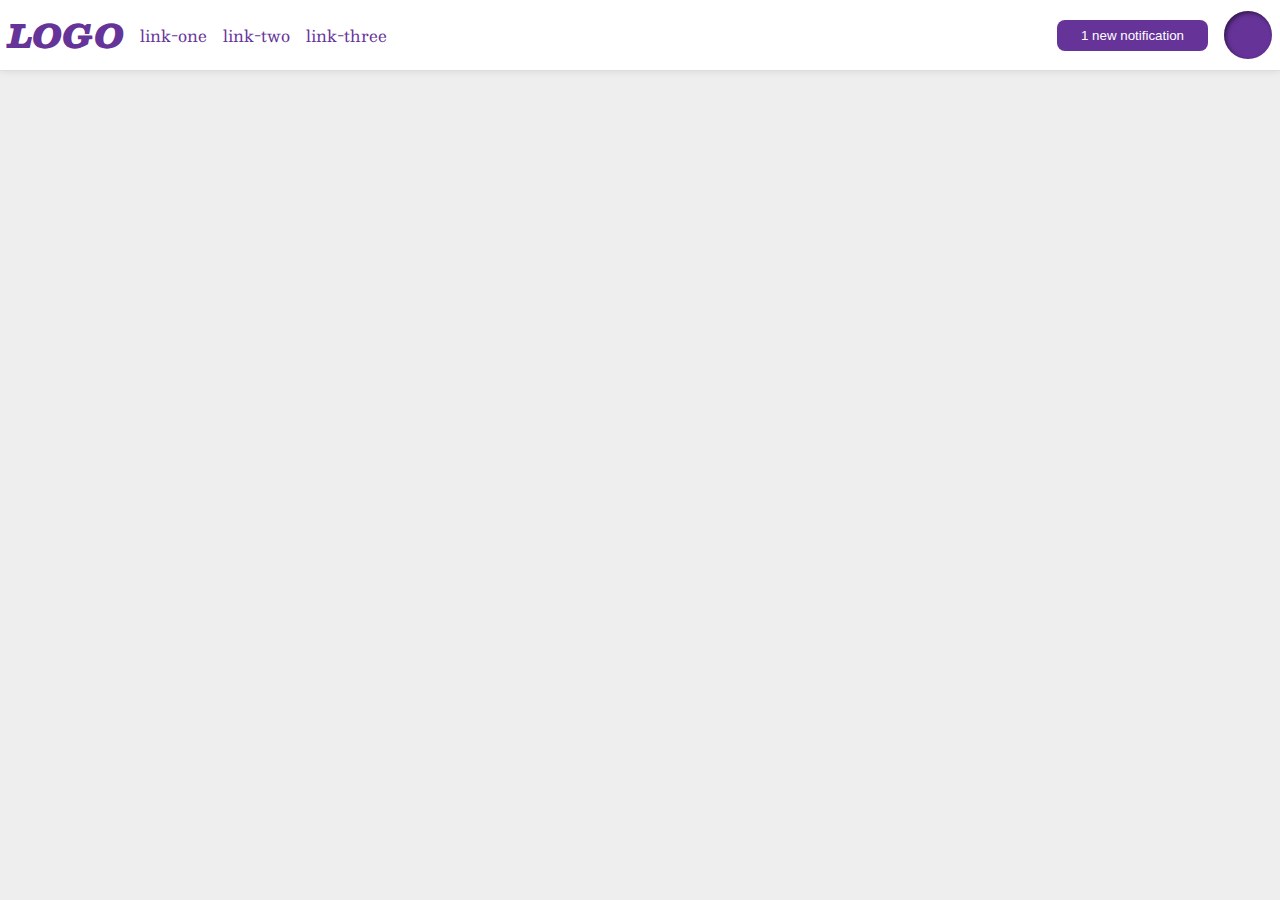
<file: flex/03-flex-header-2/index.html>
<!DOCTYPE html>
<html lang="en">
  <head>
    <meta charset="UTF-8">
    <meta http-equiv="X-UA-Compatible" content="IE=edge">
    <meta name="viewport" content="width=device-width, initial-scale=1.0">
    <title>Flex Header 2</title>
    <link rel="stylesheet" href="style.css">
  </head>
  <body>
    <div class="header">
      <div class="lefthead">
        <div class="logo">LOGO</div>
        <ul class="links">
          <li><a href="https://google.com">link-one</a></li>
          <li><a href="https://google.com">link-two</a></li>
          <li><a href="https://google.com">link-three</a></li>
        </ul>
      </div>
      <div class="righthead">
        <button class="notifications">
          1 new notification
        </button>
        <div class="profile-image"></div>
      </div>
    </div>
  </body>
</html>
</file>
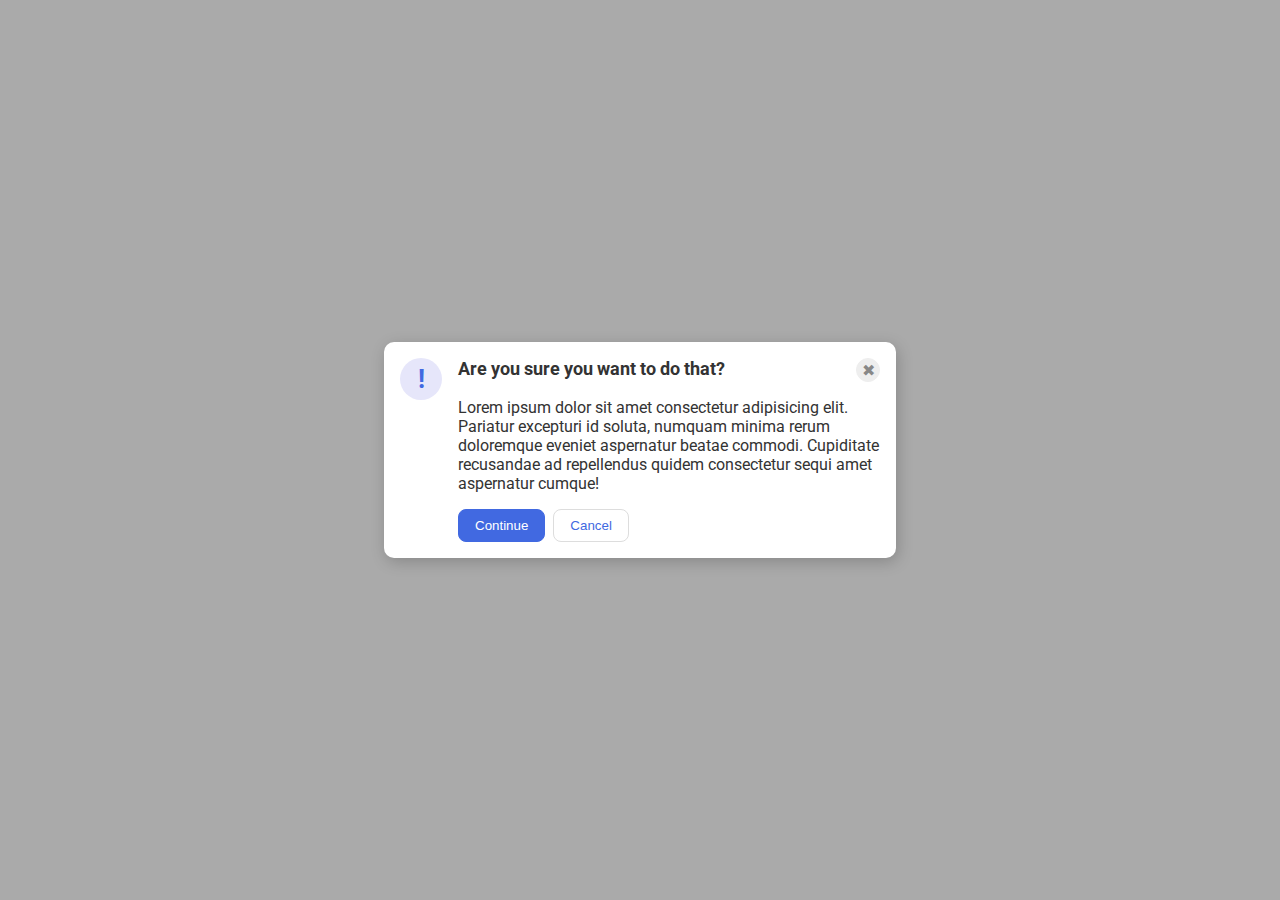
<file: flex/05-flex-modal/index.html>
<!DOCTYPE html>
<html lang="en">
  <head>
    <meta charset="UTF-8">
    <meta http-equiv="X-UA-Compatible" content="IE=edge">
    <meta name="viewport" content="width=device-width, initial-scale=1.0">
    <link rel="stylesheet" href="style.css">
    <title>Modal</title>
  </head>
  <body>
    <div class="modal">

      
      <div class="icon">!</div>

      <div class="content">
        <div class="header">Are you sure you want to do that?</div>
        <button class="close-button">✖</button>

        <div class="text">Lorem ipsum dolor sit amet consectetur adipisicing elit. Pariatur excepturi id soluta, numquam minima rerum doloremque eveniet aspernatur beatae commodi. Cupiditate recusandae ad repellendus quidem consectetur sequi amet aspernatur cumque!</div>
        <div class="selection">
          <button class="continue">Continue</button>
          <button class="cancel">Cancel</button>
        </div>
      </div>


    </div>
  </body>
</html>
</file>
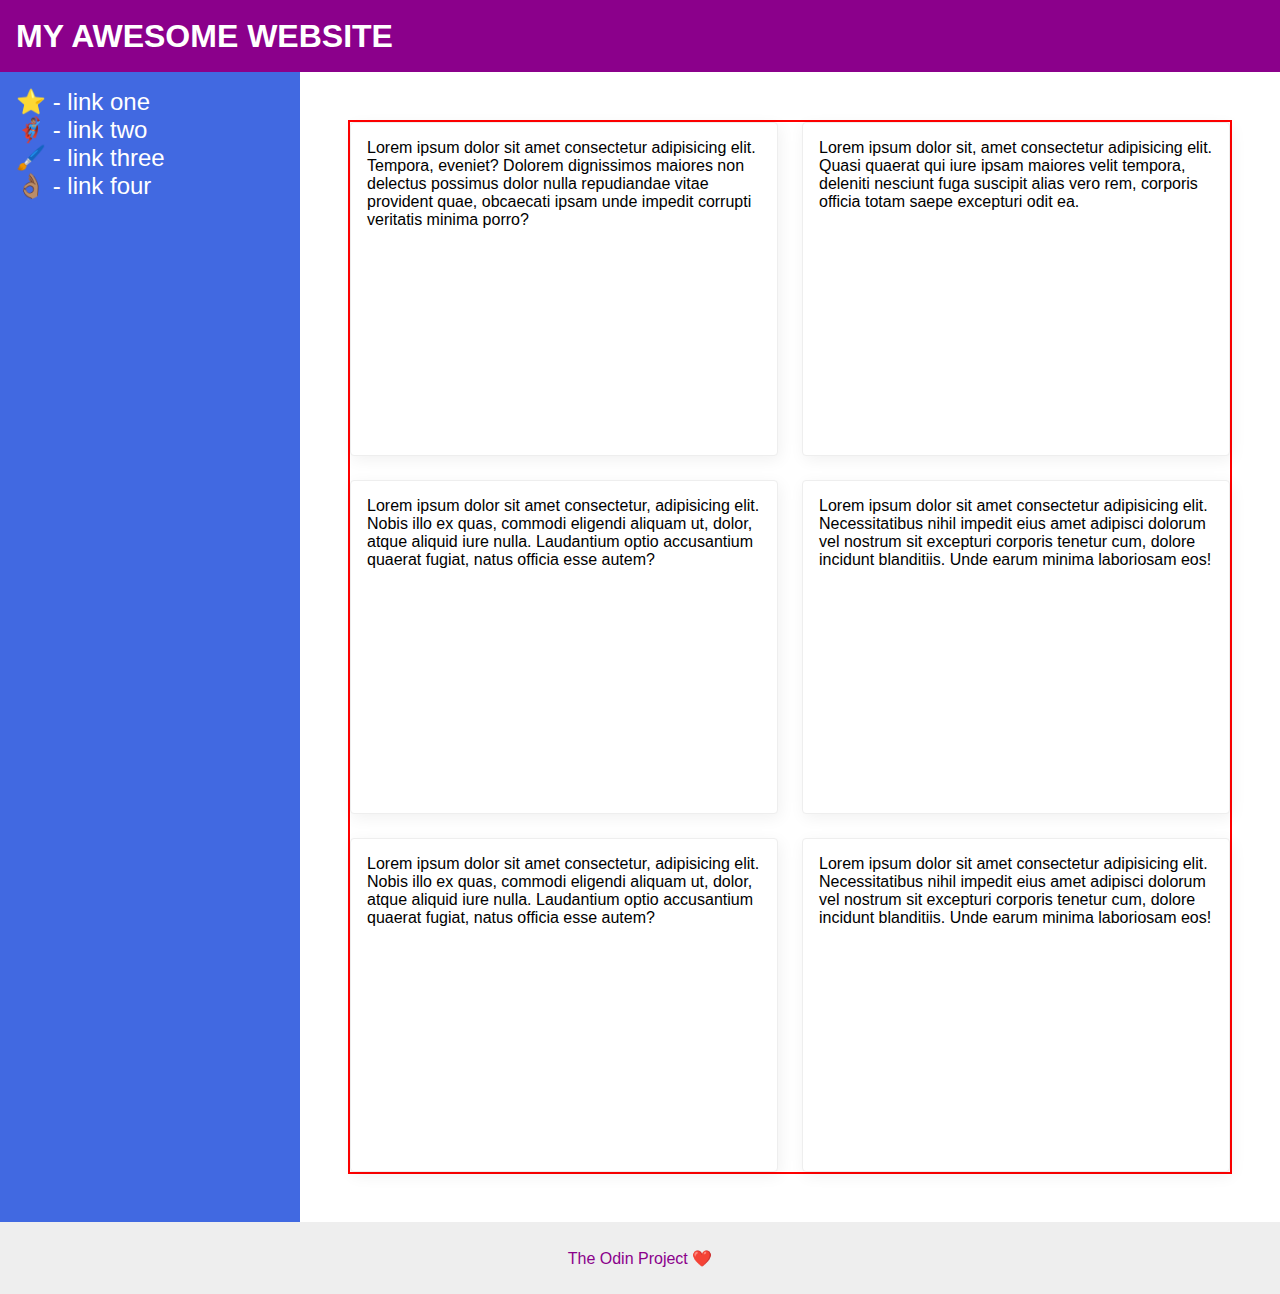
<file: flex/07-flex-layout-2/index.html>
<!DOCTYPE html>
<html lang="en">
  <head>
    <meta charset="UTF-8">
    <meta http-equiv="X-UA-Compatible" content="IE=edge">
    <meta name="viewport" content="width=device-width, initial-scale=1.0">
    <title>The Holy Grail</title>
    <link rel="stylesheet" href="style.css">
  </head>
  <body>
    <div class="header">
      MY AWESOME WEBSITE
    </div>
    <div class="main">
      <div class="sidebar">
        <ul class="list">
          <li><a href="#">⭐ - link one</a></li>
          <li><a href="#">🦸🏽‍♂️ - link two</a></li>
          <li><a href="#">🖌️ - link three</a></li>
          <li><a href="#">👌🏽 - link four</a></li>
        </ul>
      </div>

      <div class="content">
        <div class="card">Lorem ipsum dolor sit amet consectetur adipisicing elit. Tempora, eveniet? Dolorem dignissimos maiores non delectus possimus dolor nulla repudiandae vitae provident quae, obcaecati ipsam unde impedit corrupti veritatis minima porro?</div>
        <div class="card">Lorem ipsum dolor sit, amet consectetur adipisicing elit. Quasi quaerat qui iure ipsam maiores velit tempora, deleniti nesciunt fuga suscipit alias vero rem, corporis officia totam saepe excepturi odit ea.</div>
        <div class="card">Lorem ipsum dolor sit amet consectetur, adipisicing elit. Nobis illo ex quas, commodi eligendi aliquam ut, dolor, atque aliquid iure nulla. Laudantium optio accusantium quaerat fugiat, natus officia esse autem?</div>
        <div class="card">Lorem ipsum dolor sit amet consectetur adipisicing elit. Necessitatibus nihil impedit eius amet adipisci dolorum vel nostrum sit excepturi corporis tenetur cum, dolore incidunt blanditiis. Unde earum minima laboriosam eos!</div>
        <div class="card">Lorem ipsum dolor sit amet consectetur, adipisicing elit. Nobis illo ex quas, commodi eligendi aliquam ut, dolor, atque aliquid iure nulla. Laudantium optio accusantium quaerat fugiat, natus officia esse autem?</div>
        <div class="card">Lorem ipsum dolor sit amet consectetur adipisicing elit. Necessitatibus nihil impedit eius amet adipisci dolorum vel nostrum sit excepturi corporis tenetur cum, dolore incidunt blanditiis. Unde earum minima laboriosam eos!</div>
      </div>
    </div>
    <div class="footer">
      The Odin Project ❤️
    </div>
  </body>
</html>
</file>
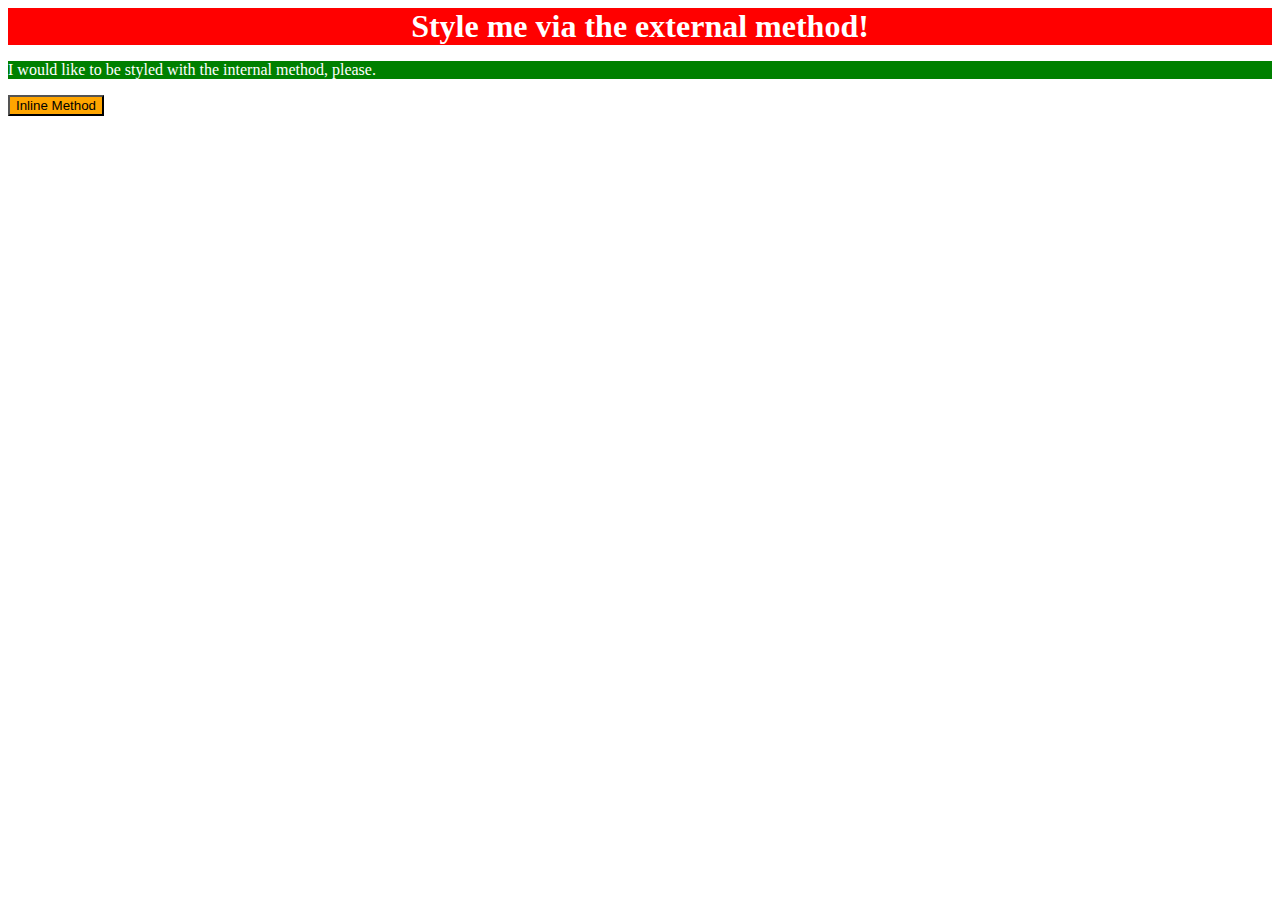
<file: foundations/01-css-methods/index.html>
<!DOCTYPE html>
<html lang="en">
  <head>
    <style>
      p {
        background-color: green;
        color: white;
        font-weight: 18px;
      }
    </style>
    <meta charset="UTF-8">
    <meta http-equiv="X-UA-Compatible" content="IE=edge">
    <meta name="viewport" content="width=device-width, initial-scale=1.0">
    <link rel="stylesheet" href="styles.css">
    <title>Methods for Adding CSS</title>
  </head>
  <body>
    <div>Style me via the external method!</div>
    <p>I would like to be styled with the internal method, please.</p>
    <button style="background-color: orange; font-weight: 18px;">Inline Method</button>
  </body>
</html>
</file>
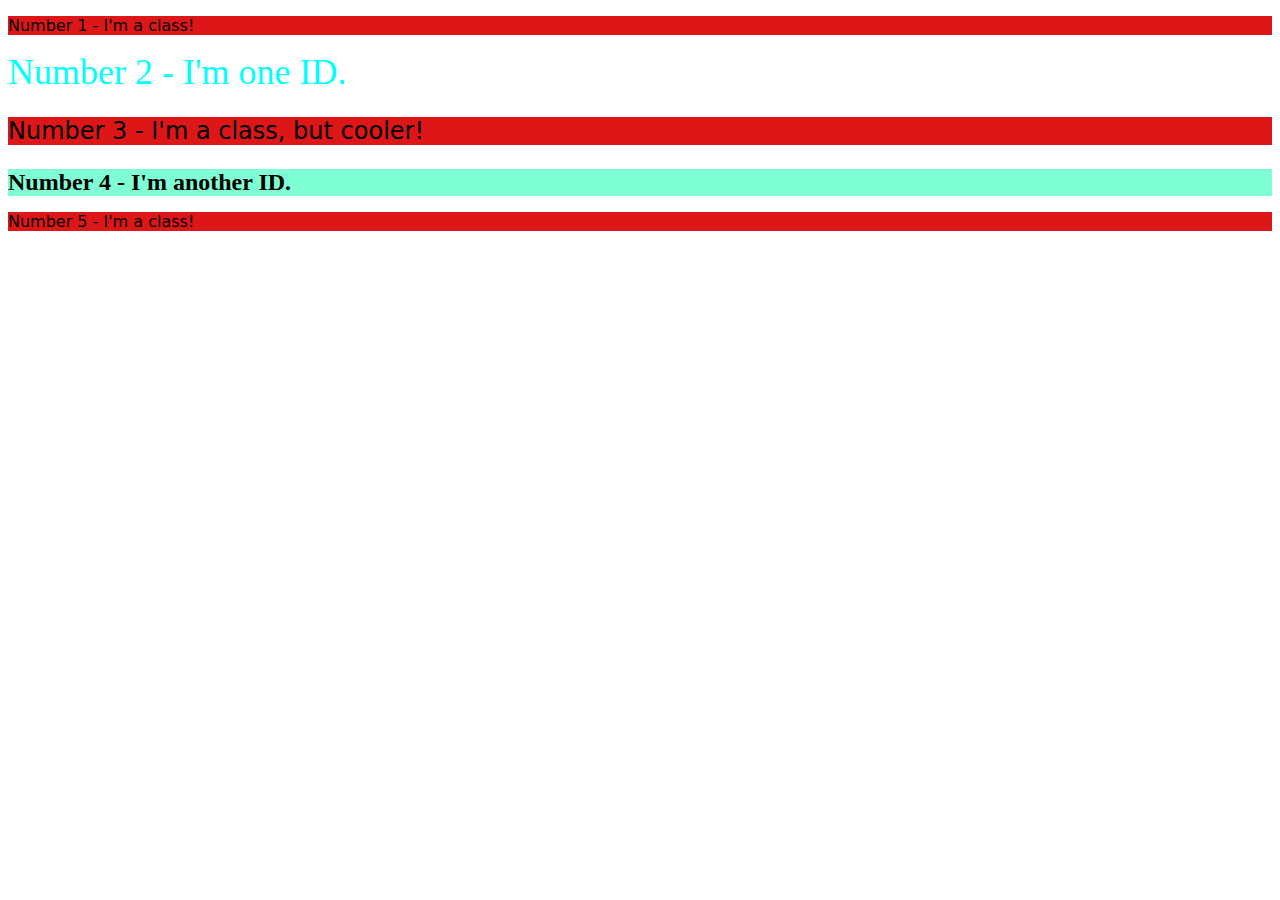
<file: foundations/02-class-id-selectors/index.html>
<!DOCTYPE html>
<html lang="en">
  <head>
    <meta charset="UTF-8">
    <meta http-equiv="X-UA-Compatible" content="IE=edge">
    <meta name="viewport" content="width=device-width, initial-scale=1.0">
    <title>Class and ID Selectors</title>
    <link rel="stylesheet" href="style.css">
  </head>
  <body>
    <p class="redback">Number 1 - I'm a class!</p>
    <div id="bluetxt">Number 2 - I'm one ID.</div>
    <p class="redback fontsize">Number 3 - I'm a class, but cooler!</p>
    <div id="greentxt">Number 4 - I'm another ID.</div>
    <p class="redback">Number 5 - I'm a class!</p>
  </body>
</html>
</file>
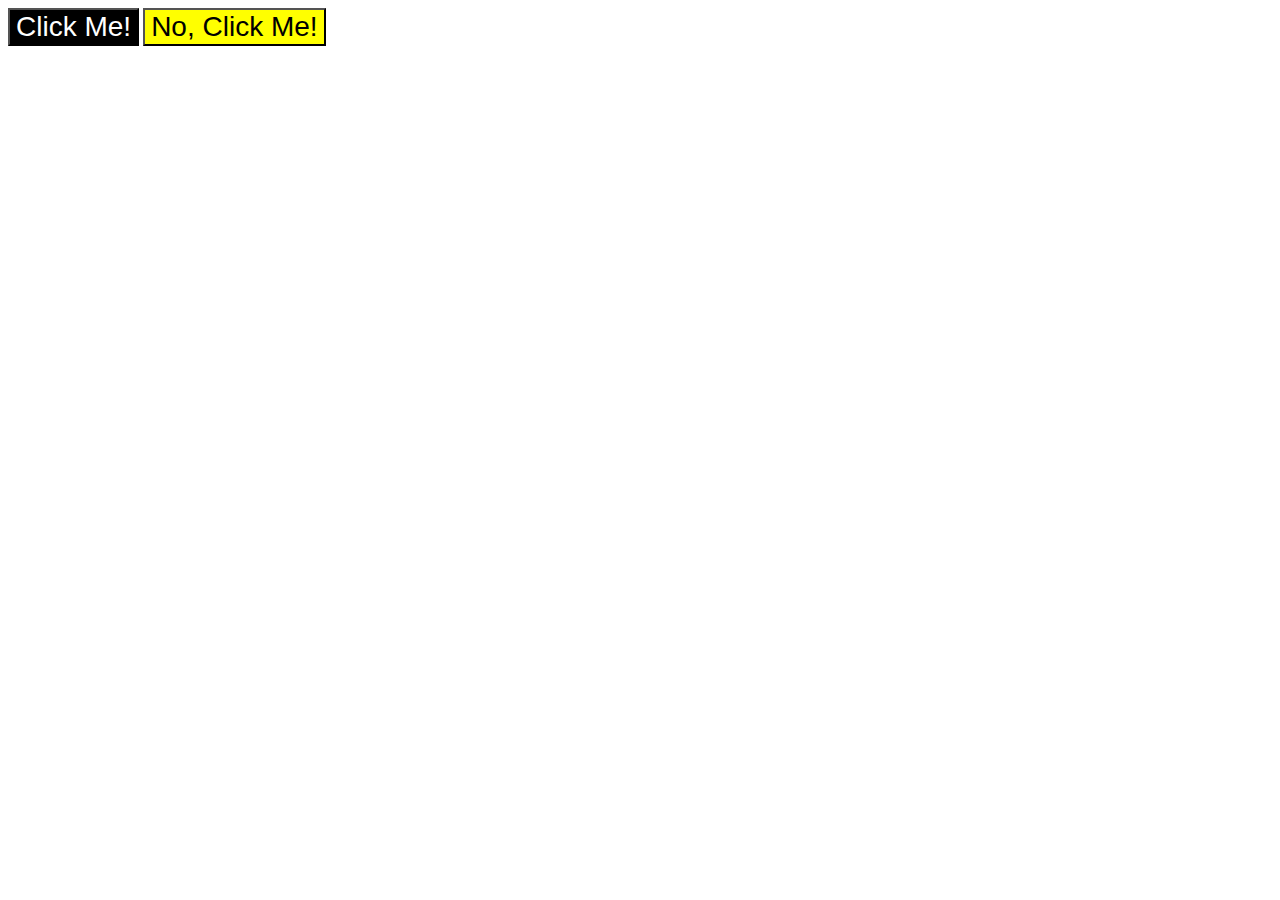
<file: foundations/03-grouping-selectors/index.html>
<!DOCTYPE html>
<html lang="en">
  <head>
    <meta charset="UTF-8">
    <meta http-equiv="X-UA-Compatible" content="IE=edge">
    <meta name="viewport" content="width=device-width, initial-scale=1.0">
    <title>Grouping Selectors</title>
    <link rel="stylesheet" href="style.css">
  </head>
  <body>
    <button class="background">Click Me!</button>
    <button class="yellowback">No, Click Me!</button>
  </body>
</html>
</file>
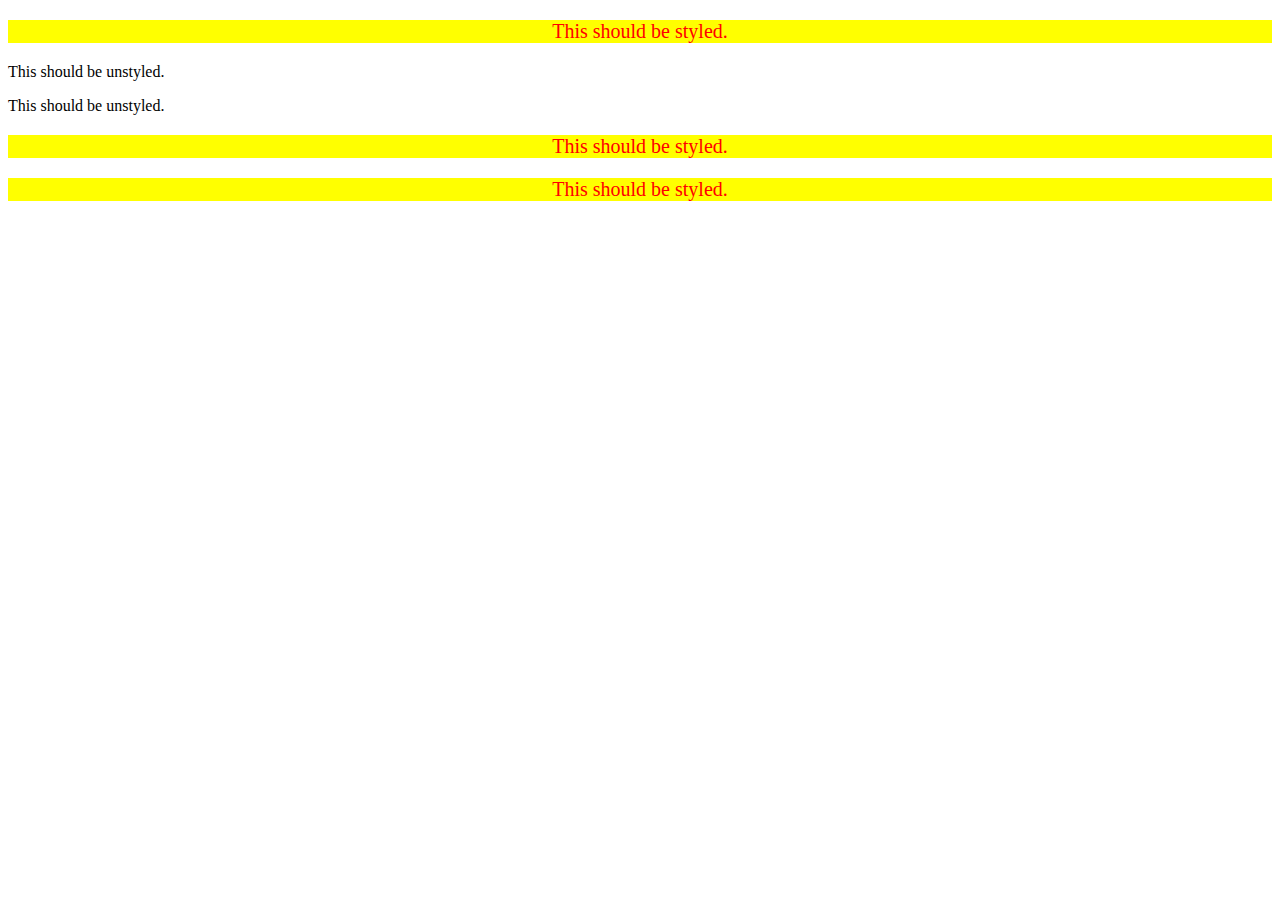
<file: foundations/05-descendant-combinator/index.html>
<!DOCTYPE html>
<html lang="en">
  <head>
    <meta charset="UTF-8">
    <meta http-equiv="X-UA-Compatible" content="IE=edge">
    <meta name="viewport" content="width=device-width, initial-scale=1.0">
    <title>Descendant Combinator</title>
    <link rel="stylesheet" href="style.css">
  </head>
  <body>

<!-- Element 1 -->
    <div class="container">
      <p class="text">This should be styled.</p>
      
    </div>

<!-- Element 2 -->
    <p class="text">This should be unstyled.</p>

<!-- Element 3 -->
    <p class="text">This should be unstyled.</p>

<!-- Element 4 -->
    <div class="container">
      <p class="text">This should be styled.</p>
      <p class="text">This should be styled.</p>
    </div>


  </body>
</html>
</file>
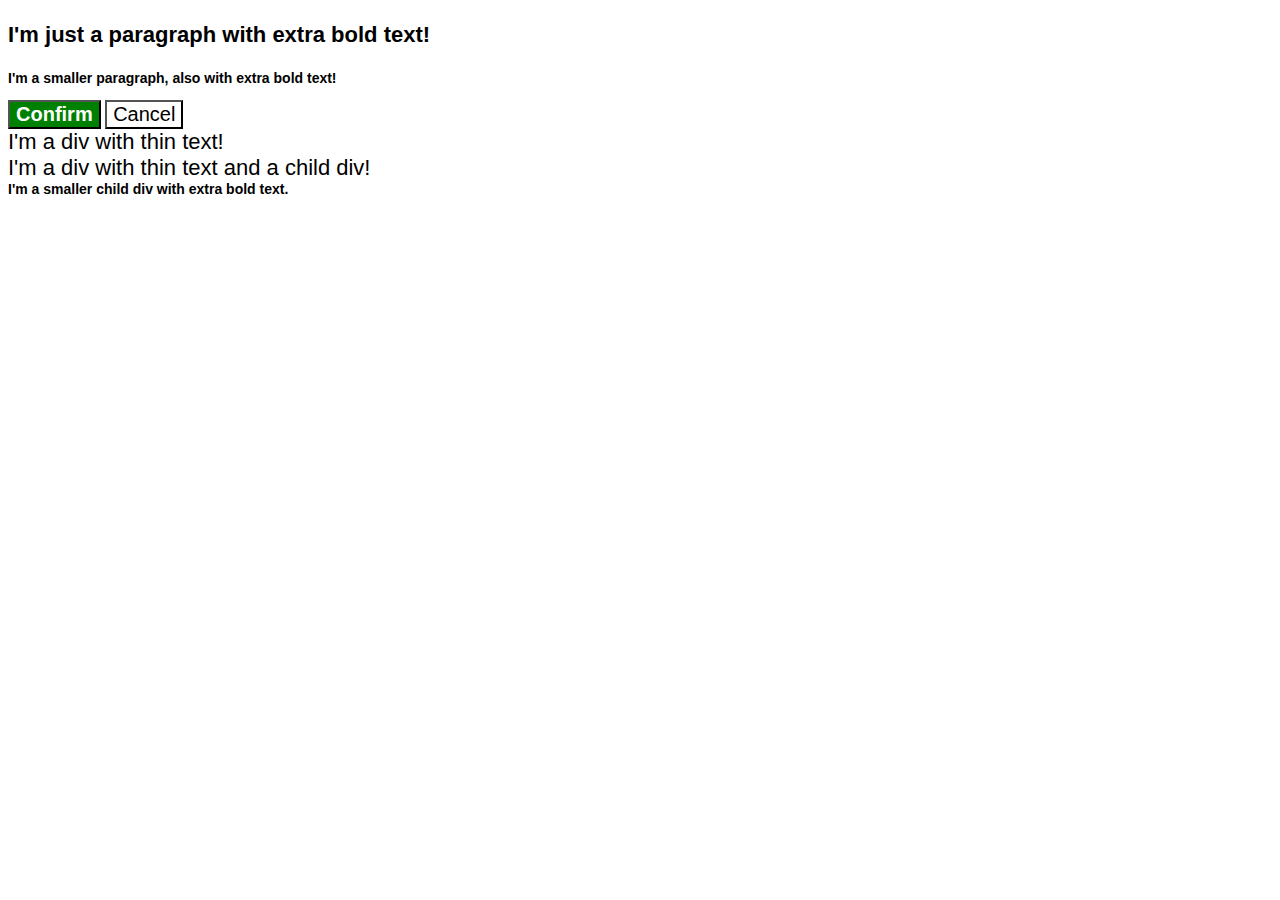
<file: foundations/06-cascade-fix/index.html>
<!DOCTYPE html>
<html lang="en">
  <head>
    <meta charset="UTF-8">
    <meta http-equiv="X-UA-Compatible" content="IE=edge">
    <meta name="viewport" content="width=device-width, initial-scale=1.0">
    <title>Fix the Cascade</title>
    <link rel="stylesheet" href="style.css">
  </head>
  <body>

    <p class="para">I'm just a paragraph with extra bold text!</p>


    <p class="para small-para">I'm a smaller paragraph, also with extra bold text!</p>

    <button id="confirm-button" class="button confirm">Confirm</button>
    
    <button id="cancel-button" class="button cancel">Cancel</button>

    <div class="text">I'm a div with thin text!</div>
    <div class="text">I'm a div with thin text and a child div!
      <div class="text child">I'm a smaller child div with extra bold text.</div>
    </div>
  </body>
</html>
</file>
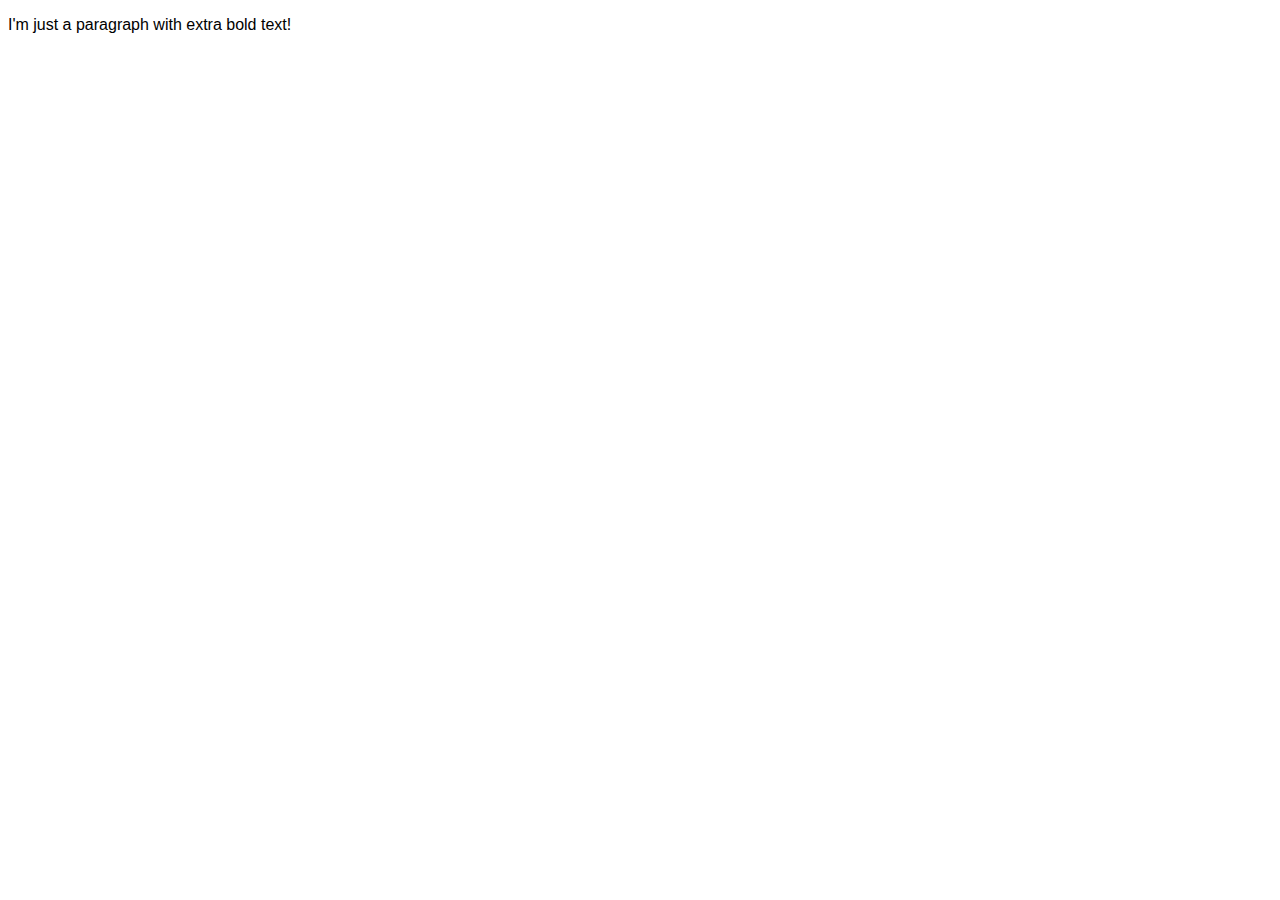
<file: foundations/06-cascade-fix/test.html>
<!DOCTYPE html>
<html lang="en">
<head>
    <meta charset="UTF-8">
    <meta name="viewport" content="width=device-width, initial-scale=1.0">
    <title>Test</title>
    <style>
        body {
  font-family: Arial, Helvetica, sans-serif;
}
    </style>


</head>
<body>
    <p class="para">I'm just a paragraph with extra bold text!</p>



</body>
</html>
</file>
<file: flex/03-flex-header-2/style.css>
/* this is some magical font-importing.  
you'll learn about it later. */
@import url('https://fonts.googleapis.com/css2?family=Besley:ital,wght@0,400;1,900&display=swap');

body {
  margin: 0;
  background: #eee;
  font-family: Besley, serif;
}

.header {
  background: white;
  border-bottom: 1px solid #ddd;
  box-shadow: 0 0 8px rgba(0,0,0,.1);
  display: flex;

  justify-content: space-between;
  padding: 8px;
}

.lefthead, .righthead {
  display: flex;
  justify-content: center;
  align-items: center;
  gap: 16px;
}

/* .righthead {
  display: flex;
  justify-content: flex-end;
  align-items: center;
  gap: 8px;
} */

.profile-image {
  background: rebeccapurple;
  box-shadow: inset 2px 2px 4px rgba(0,0,0,.5);
  border-radius: 50%;
  width: 48px;
  height: 48px;
}

.logo {
  color: rebeccapurple;
  font-size: 32px;
  font-weight: 900;
  font-style: italic;
  margin: 0;
  padding: 0;
}

button {
  border: none;
  border-radius: 8px;
  background: rebeccapurple;
  color: white;
  padding: 8px 24px;
}

a {
  /* this removes the line under our links */
  text-decoration: none;
  color: rebeccapurple;

}

ul {
  list-style-type: none;
  display: flex;
  gap: 16px;
  padding: 0;
  margin: 0;
}
</file>
<file: flex/05-flex-modal/style.css>
@import url('https://fonts.googleapis.com/css2?family=Roboto:wght@400;700&display=swap');

html, body {
  height: 100%;
}

body {
  font-family: Roboto, sans-serif;
  margin: 0;
  background: #aaa;
  color: #333;
  /* I'll give you this one for free lol */
  display: flex;
  align-items: center;
  justify-content: center;
}

.modal {
  background: white;
  width: 480px;
  border-radius: 10px;
  box-shadow: 2px 4px 16px rgba(0,0,0,.2);
  padding: 16px;
  display: flex;
  gap: 16px;

}



.icon {
  color: royalblue;
  font-size: 26px;
  font-weight: 700;
  background: lavender;
  width: 42px;
  height: 42px;
  border-radius: 50%;
  display: flex;
  align-items: center;
  justify-content: center;
  flex-shrink: 0;
}

.content {
  display: flex;
  flex-wrap: wrap;
  justify-content: space-between;
  gap: 16px;
}

.close-button {
  background: #eee;
  border-radius: 50%;
  color: #888;
  font-weight: 400;
  font-size: 16px;
  height: 24px;
  width: 24px;
  display: flex;
  align-items: center;
  justify-content: center;
  border: 1px solid #eee;
  padding: 0;
}

button {
  cursor: pointer;
  padding: 8px 16px;
  border-radius: 8px;
}

button.continue {
  background: royalblue;
  border: 1px solid royalblue;
  color: white;
}

button.cancel {
  background: white;
  border: 1px solid #ddd;
  color: royalblue;
}

.header {
  font-weight: 700;
  font-size: 18px;

}

.selection {
  display: flex;
  gap: 8px;
}
</file>
<file: flex/07-flex-layout-2/style.css>
body {
  font-family: -apple-system, BlinkMacSystemFont, 'Segoe UI', Roboto, Oxygen, Ubuntu, Cantarell, 'Open Sans', 'Helvetica Neue', sans-serif;
  margin: 0;
  min-height: 100vh;
  display: flex;
  flex-direction: column;
  /* justify-content: space-between; */
}

.header {
  height: 72px;
  background: darkmagenta;
  color: white;

  display: flex;
  align-items: center;
  padding: 0 16px;
  font-weight: 900;
  font-size: 32px;

}

.main {
  display: flex;
  flex: 1;
}

.footer {
  height: 72px;
  background: #eee;
  color: darkmagenta;
  display: flex;
  justify-content: center;
  align-items: center;
}

.sidebar {
  width: 300px;
  background: royalblue;
  box-sizing: border-box;
  padding: 16px;
  flex: 1 0 auto;

}

.list {
  margin: 0;
  padding: 0;
  display: flex;
  flex-direction: column;
  justify-content: flex-start;
  align-items: flex-start;
  flex: 1;
}

.content {
  display: flex;
  flex-direction: row;
  flex-wrap: wrap;
  justify-content: center;
  align-items: center;
  gap: 24px;
  margin: 48px;
  border: 2px solid red;
  


}

.card {
  border: 1px solid #eee;
  box-shadow: 2px 4px 16px rgba(0,0,0,.06);
  border-radius: 4px;
  background-color: white;
  padding: 16px;
  width: 300px;
  height: 300px;
  flex: auto;
}

ul {
  list-style-type: none;
  font-size: 24px;
  color: white;
}

a {
  text-decoration: none;
  color: white;
}
</file>
<file: foundations/01-css-methods/styles.css>
div {
    background-color: red;
    color: white;
    font-size: 32px;
    text-align: center;
    font-weight: bold;
}
</file>
<file: foundations/02-class-id-selectors/style.css>
.redback {
    background-color: #dd1717;
    font-family: "Verdana", DejaVu Sans, sans-serif;
}
.fontsize {
    font-size: 24px;
}

#bluetxt {
    color:  #01FFFF;
    font-size: 36px;
}

#greentxt {
    background-color: aquamarine;
    font-size: 24px;
    font-weight: bold;
}
</file>
<file: foundations/03-grouping-selectors/style.css>
.background,
.yellowback {
    font-size: 28px;
    font-family: Helvetica, "Times New Roman", Sans-serif;
}

.background {
    background-color: black;
    color: white;
}

.yellowback {
    background-color: yellow;
}
</file>
<file: foundations/05-descendant-combinator/style.css>
div p {
    background-color: yellow;
    color: red;
    font-size: 20px;
    text-align: center;
}
</file>
<file: foundations/06-cascade-fix/style.css>
body {
  font-family: Arial, Helvetica, sans-serif;
}

.para,
.small-para {
  color: hsl(0, 0%, 0%);
  font-weight: 800;
}

.para.small-para {
  font-size: 14px;
  font-weight: 800;
}

.para {
  font-size: 22px;
}


.button {
  background-color: rgb(255, 255, 255);
  color: rgb(0, 0, 0);
  font-size: 20px;
}

.confirm {
  background: green;
  color: white;
  font-weight: bold;
} 

div.text {
  color: rgb(0, 0, 0);
  font-size: 22px;
  font-weight: 100;
}

div .child {
  color: rgb(0, 0, 0);
  font-weight: 800;
  font-size: 14px;
}
</file>
